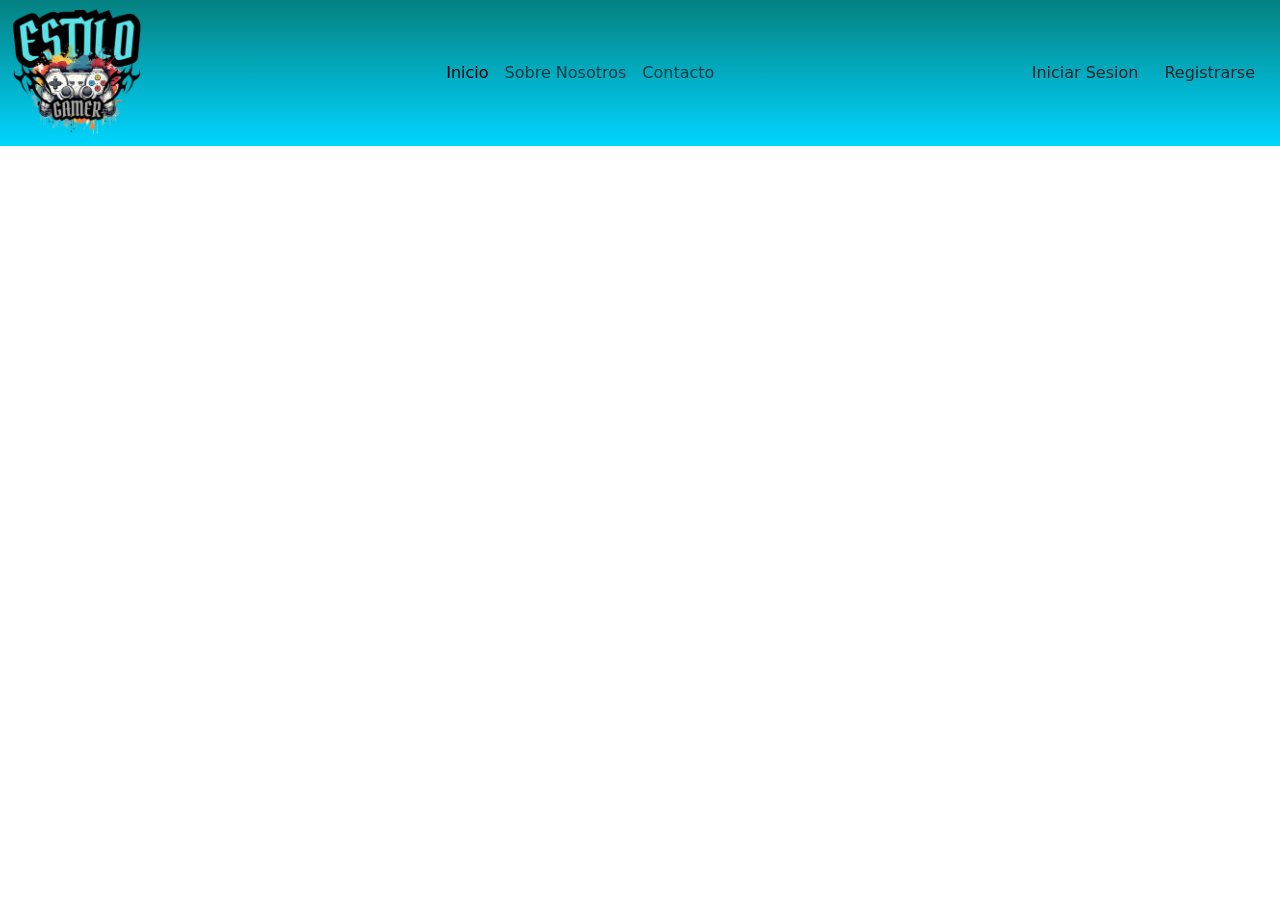
<file: index.html>
<!DOCTYPE html>
<html lang="es_AR">
  <head>
    <meta name="author" content="" />
    <meta name="description" content="" />
    <meta name="keywords" content="" />
    <meta charset="UTF-8" />
    <meta name="viewport" content="width=device-width, initial-scale=1.0" />
    <title>Pagina Principal</title>
    <link rel="shortcut icon" href="favicon.ico" type="image/x-icon" />
    <!-- CDN de css de Bootstrap -->
    <link
      href="https://cdn.jsdelivr.net/npm/bootstrap@5.3.3/dist/css/bootstrap.min.css"
      rel="stylesheet"
      integrity="sha384-QWTKZyjpPEjISv5WaRU9OFeRpok6YctnYmDr5pNlyT2bRjXh0JMhjY6hW+ALEwIH"
      crossorigin="anonymous"
    />
    <!-- css personalizado -->
    <link rel="stylesheet" href="./css/estilo.css" />
  </head>
  <body>
    <header class="bg-header">
      <nav class="navbar navbar-expand-lg bg-propio">
        <div class="container-fluid">
          <img src="./imagenes/logo.png" class="navbar-img" alt="Logo">
          <button
            class="navbar-toggler"
            type="button"
            data-bs-toggle="collapse"
            data-bs-target="#navbarSupportedContent"
            aria-controls="navbarSupportedContent"
            aria-expanded="false"
            aria-label="Toggle navigation"
          >
            <span class="navbar-toggler-icon"></span>
          </button>
          <div class="collapse navbar-collapse" id="navbarSupportedContent">
            <ul class="navbar-nav ms-auto mb-2 mb-lg-0">
              <li class="nav-item">
                <a class="nav-link active" aria-current="page" href="#"
                  >Inicio</a
                >
              </li>
              <li class="nav-item">
                <a class="nav-link" href="./paginas/sobre-nosotros.html"
                  >Sobre Nosotros</a
                >
              </li>
              <li class="nav-item">
                <a class="nav-link" href="./paginas/contacto.html">Contacto</a>
              </li>
            </ul>
            <ul class="navbar-nav ms-auto mb-2 mb-lg-0">
              <li class="nav-item">
                <!-- Button trigger modal -->
                <button
                  type="button"
                  class="btn"
                  data-bs-toggle="modal"
                  data-bs-target="#exampleModal"
                >
                  Iniciar Sesion
                </button>

                <!-- Modal -->
                <div
                  class="modal fade"
                  id="exampleModal"
                  tabindex="-1"
                  aria-labelledby="exampleModalLabel"
                  aria-hidden="true"
                >
                  <div class="modal-dialog">
                    <div class="modal-content bg-secondary-subtle">
                      <div class="modal-header">
                        <h1 class="modal-title fs-5" id="exampleModalLabel">
                          Iniciar Sesion
                        </h1>
                        <button
                          type="button"
                          class="btn-close"
                          data-bs-dismiss="modal"
                          aria-label="Close"
                        ></button>
                      </div>
                      <div class="modal-body">
                        <section>
                          <form>
                            <div class="mb-3">
                              <label for="exampleInputEmail1" class="form-label"
                                >Usuario/Email</label
                              >
                              <input
                                type="text"
                                class="form-control"
                                id="exampleInputEmail1"
                                aria-describedby="emailHelp"
                                required
                                maxlength="25"
                                minlength="7"
                                pattern="[A-Za-z-0-9]+"
                              />
                            </div>
                            <div class="mb-3">
                              <label
                                for="exampleInputPassword1"
                                class="form-label"
                                >Contraseña</label
                              >
                              <input
                                type="password"
                                class="form-control"
                                id="exampleInputPassword1"
                                required
                                maxlength="15"
                                minlength="7"
                              />
                            </div>
                            <div class="mb-3 d-flex justify-content-center">
                              <button
                                type="submit"
                                class="btn bg-body-tertiary mt-3"
                              >
                                Iniciar Sesion
                              </button>
                            </div>
                            <div class="mb-2 d-flex justify-content-center">
                              <a href="./index.html">¿Olvidaste tu contraseña?</a>
                            </div>
                          </form>
                        </section>
                      </div>
                    </div>
                  </div>
                </div>
              </li>
              <li class="nav-item">
                <!-- Button trigger modal -->
<button type="button" class="btn" data-bs-toggle="modal" data-bs-target="#exampleModal1">
  Registrarse
</button>

<!-- Modal -->
<div class="modal fade" id="exampleModal1" tabindex="-1" aria-labelledby="exampleModalLabel" aria-hidden="true">
  <div class="modal-dialog">
    <div class="modal-content bg-secondary-subtle">
      <div class="modal-header">
        <h1 class="modal-title fs-5" id="exampleModalLabel">Registrarse</h1>
        <button type="button" class="btn-close" data-bs-dismiss="modal" aria-label="Close"></button>
      </div>
      <div class="modal-body">
        <div class="container-fluid">
          <form>
            <div class="row mb-3">
              <label for="usuario1" class="col-12 col-form-label">Usuario</label>
              <div class="col-12">
                <input type="text" class="form-control" id="usuario1"
                required
                maxlength="20"
                minlength="5"
                pattern="[A-Za-z-0-9]+"
                placeholder="Victor Gonzalez">
              </div>
            </div>
            <div class="row mb-3">
              <label for="correo1" class="col-12 col-form-label">Email</label>
              <div class="col-12">
                <input type="email" class="form-control" id="correo1"
                required
                maxlength="25"
                minlength="10"
                placeholder="victorg23@gmail.com">
              </div>
            </div>
            <div class="row mb-3">
              <label for="contraseña1" class="col-12 col-form-label">Contraseña</label>
              <div class="col-12">
                <input type="password" class="form-control" id="contraseña1"
                required
                maxlength="10"
                minlength="7">
              </div>
            </div>
            <div class="row mb-3">
              <label for="contraseña2" class="col-12 col-form-label">Repetir Contraseña</label>
              <div class="col-12">
                <input type="password" class="form-control" id="contraseña2"
                required
                maxlength="10"
                minlength="7">
              </div>
              <div class="boton d-flex justify-content-center">
              <button class="btn bg-body-tertiary mt-3">Crear cuenta</button>
              </div>
            </div>
          </form>
        </div>
      </div>
      </div>
    </div>
  </div>
</div>
              </li>
            </ul>
          </div>
        </div>
      </nav>
    </header>
    <main></main>
    <footer></footer>
    <!-- CDN de JS de Bootstrap -->
    <script
      src="https://cdn.jsdelivr.net/npm/bootstrap@5.3.3/dist/js/bootstrap.bundle.min.js"
      integrity="sha384-YvpcrYf0tY3lHB60NNkmXc5s9fDVZLESaAA55NDzOxhy9GkcIdslK1eN7N6jIeHz"
      crossorigin="anonymous"
    ></script>
  </body>
</html>
</file>
<file: css/estilo.css>
* {
  margin: 0;
  padding: 0;
  box-sizing: border-box;
}
.navbar {
  img {
    width: 130px;
    animation: logo 1s linear alternate infinite;
  }
}
@keyframes logo {
  0% {
    transform: rotateY(0deg);
  }
  10% {
    transform: rotateY(50deg);
  }
  30% {
    transform: rotateY(100deg);
  }
  50% {
    transform: rotateY(150deg);
  }
  70% {
    transform: rotateY(200deg);
  }
  80% {
    transform: rotateY(250deg);
  }
  90% {
    transform: rotateY(300deg);
  }
  100% {
    transform: rotateY(360deg);
  }
}
}
.bg-header {
  background-color: rgb(5, 129, 129);
  background-image: linear-gradient(
    to bottom,
    rgb(0, 213, 255),
    rgb(5, 129, 129)
  );
}
.bg-propio {
  background-image: linear-gradient(
    to bottom,
    rgb(5, 129, 129),
    rgb(0, 213, 255)
  );
}
</file>
